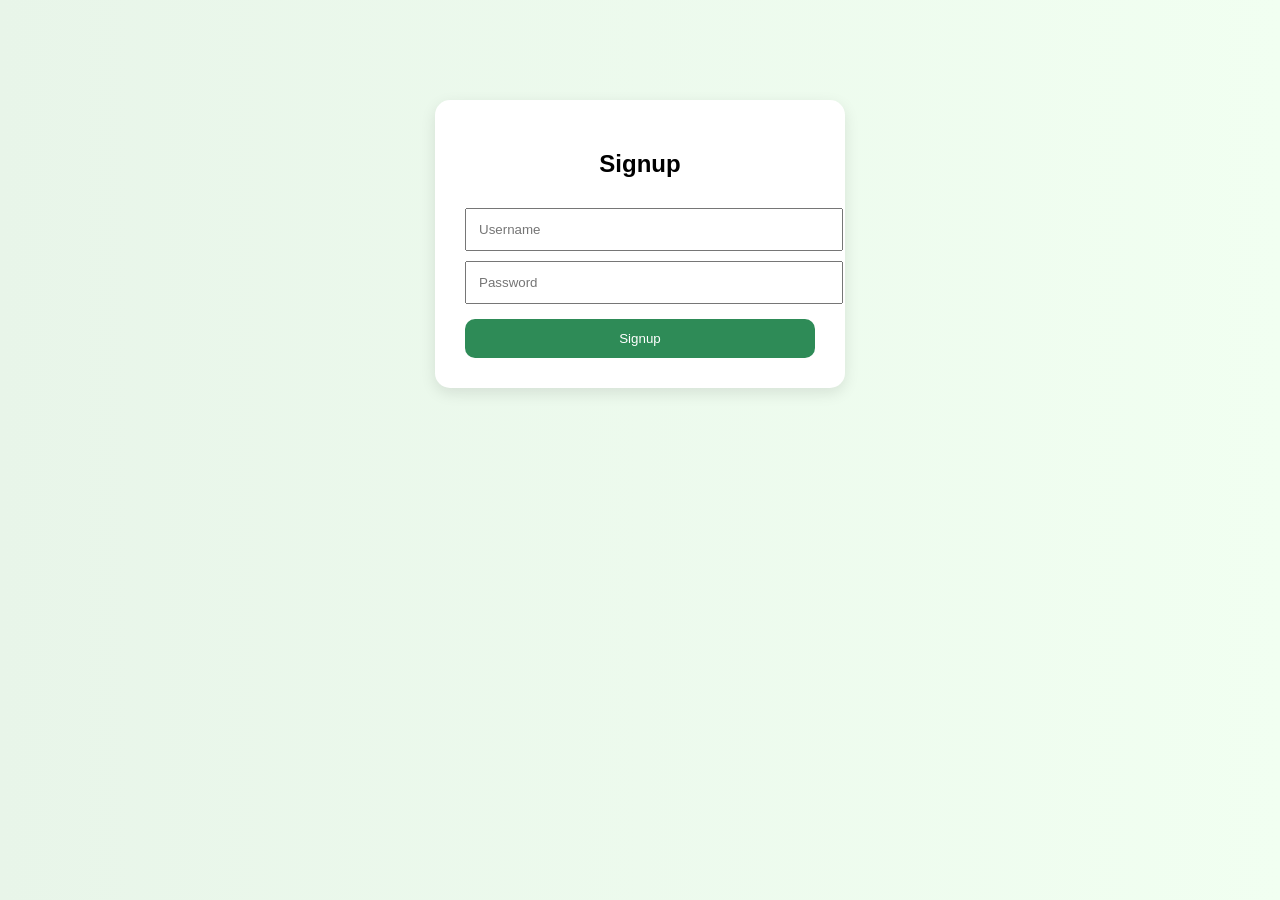
<file: templates/signup.html>
<!DOCTYPE html>
<html>
<head>
    <title>Signup</title>

    <style>
        body{
            font-family:Arial;
            background:linear-gradient(to right, #e8f5e9, #f1fff1);
        }

        .box{
            width:350px;
            margin:100px auto;
            background:white;
            padding:30px;
            border-radius:15px;
            text-align:center;
            box-shadow:0 5px 15px rgba(0,0,0,0.1);
        }

        input{
            width:100%;
            padding:12px;
            margin-top:10px;
        }

        button{
            width:100%;
            padding:12px;
            margin-top:15px;
            background:#2E8B57;
            color:white;
            border:none;
            border-radius:10px;
        }
    </style>
</head>

<body>

<div class="box">

    <h2>Signup</h2>

    <form method="POST">

        <input type="text" name="username" placeholder="Username">

        <input type="password" name="password" placeholder="Password">

        <button type="submit">Signup</button>

    </form>

</div>

</body>
</html>
</file>
